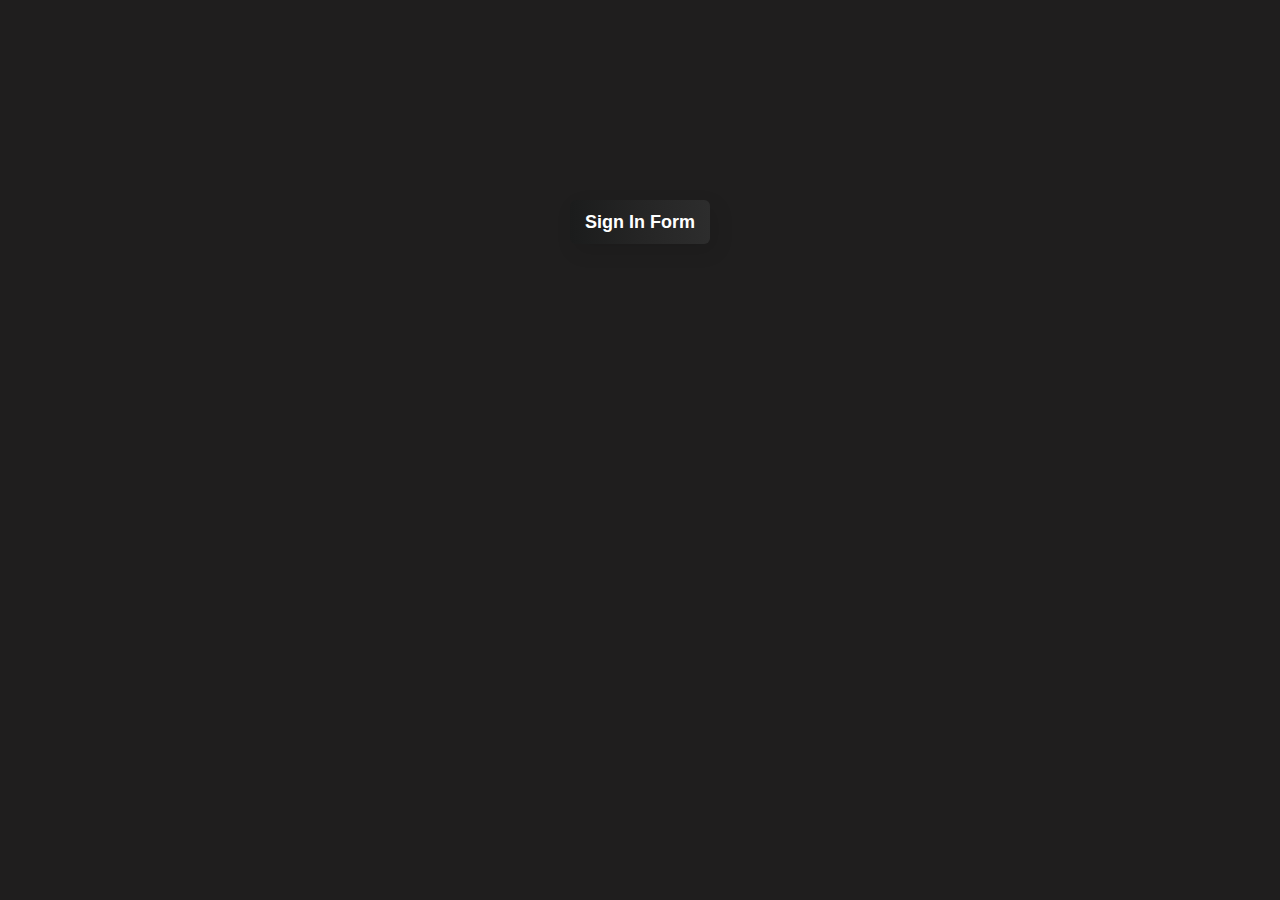
<file: index.html>
<!DOCTYPE html>
<html lang="en">
<head>
 <link rel="stylesheet" href="https://cdnjs.cloudflare.com/ajax/libs/font-awesome/5.15.3/css/all.min.css">
  <meta charset="UTF-8">
  <meta http-equiv="X-UA-Compatible" content="IE=edge">
  <meta name="viewport" content="width=device-width, initial-scale=1.0">
  <title>POP UP FORM</title>
  <link rel="stylesheet" href="https://maxcdn.bootstrapcdn.com/bootstrap/3.3.7/css/bootstrap.min.css" integrity="sha384-BVYiiSIFeK1dGmJRAkycuHAHRg32OmUcww7on3RYdg4Va+PmSTsz/K68vbdEjh4u" crossorigin="anonymous"> 
  <link rel="stylesheet" href="style.css"> 
 
</head>
<body>
  <div class="container">
    <div class="row">
        <div class="col-md-12">
            <div class="modal-box">
                <!-- Button trigger modal -->
                <button type="button" class="btn btn-primary btn-lg show-modal" data-toggle="modal" data-target="#myModal">
                  Sign In Form
                </button>
 
                <!-- Modal -->
                <div class="modal fade" id="myModal" tabindex="-1" role="dialog" aria-labelledby="myModalLabel">
                    <div class="modal-dialog" role="document">
                        <div class="modal-content clearfix">
                            <button type="button" class="close" data-dismiss="modal" aria-label="Close"><span aria-hidden="true">×</span></button>
                            <div class="modal-body">
                                <h3 class="title">Sign In Form</h3>
                                <p class="description">Sign In here Using Email & Password</p>
                                <div class="form-group">
                                    <span class="input-icon"><i class="fa fa-user"></i></span>
                                    <input type="email" class="form-control" placeholder="Enter email">
                                </div>
                                <div class="form-group">
                                    <span class="input-icon"><i class="fas fa-key"></i></span>
                                    <input type="password" class="form-control" placeholder="Password">
                                </div>
                                <div class="form-group checkbox">
                                    <input type="checkbox">
                                    <label>Remamber me</label>
                                </div>
                                <a href="" class="forgot-pass">Forgot Password?</a>
                                <button class="btn">Sign In</button>
                                <p class="model-signup">Don't have an account?&nbsp;&nbsp;<a class="model-signup" href="">Sign Up</a></p>
                            </div>
                        </div>
                    </div>
                </div>
            </div>
        </div>
    </div>
</div>
<script type="text/javascript" src="https://code.jquery.com/jquery-1.12.0.min.js"></script><script src="https://maxcdn.bootstrapcdn.com/bootstrap/3.3.7/js/bootstrap.min.js" integrity="sha384-Tc5IQib027qvyjSMfHjOMaLkfuWVxZxUPnCJA7l2mCWNIpG9mGCD8wGNIcPD7Txa" crossorigin="anonymous"></script>

</body>
</html>
</file>
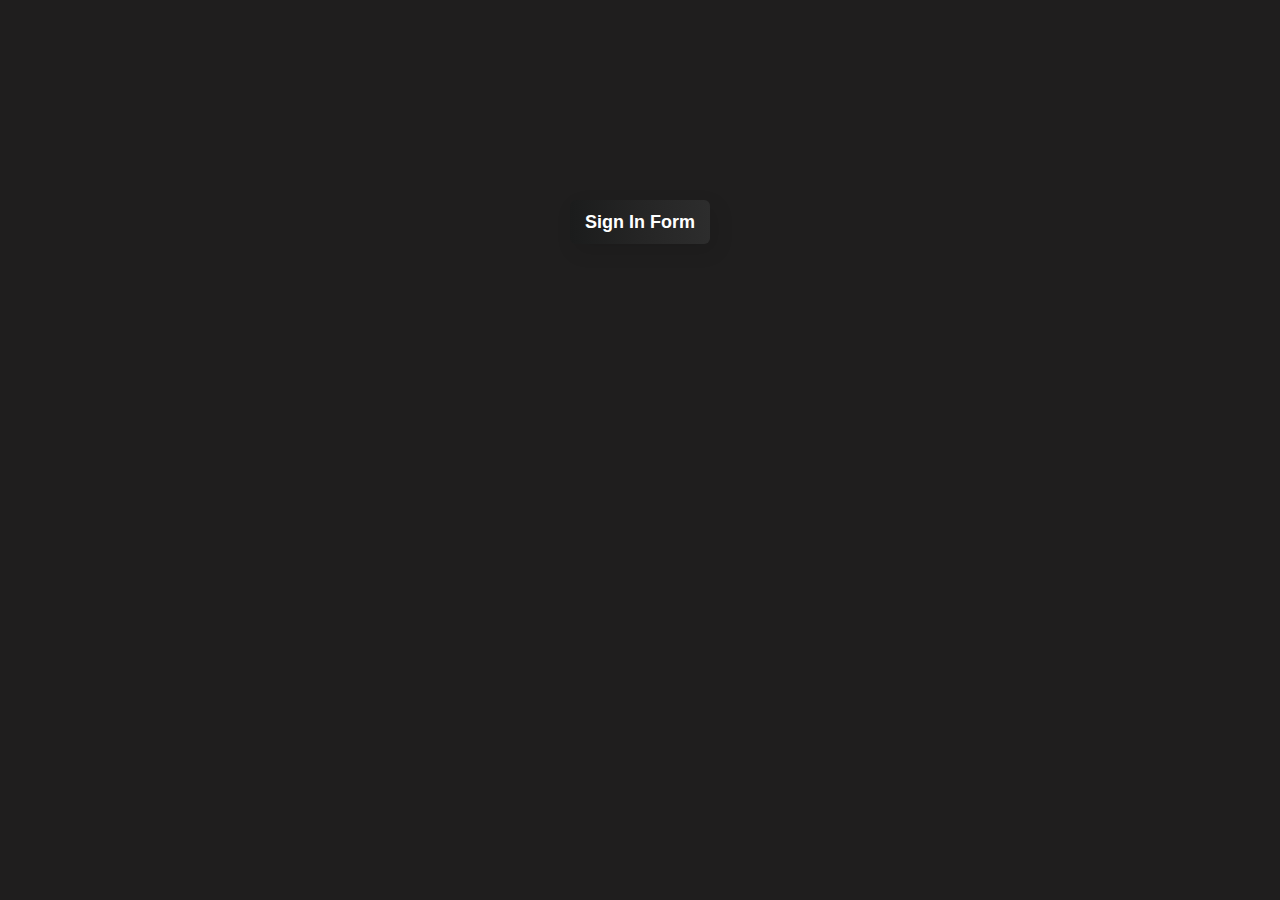
<file: popup.html>
<!DOCTYPE html>
<html lang="en">
<head>
 <link rel="stylesheet" href="https://cdnjs.cloudflare.com/ajax/libs/font-awesome/5.15.3/css/all.min.css">
  <meta charset="UTF-8">
  <meta http-equiv="X-UA-Compatible" content="IE=edge">
  <meta name="viewport" content="width=device-width, initial-scale=1.0">
  <title>POP UP FORM</title>
  <link rel="stylesheet" href="https://maxcdn.bootstrapcdn.com/bootstrap/3.3.7/css/bootstrap.min.css" integrity="sha384-BVYiiSIFeK1dGmJRAkycuHAHRg32OmUcww7on3RYdg4Va+PmSTsz/K68vbdEjh4u" crossorigin="anonymous"> 
  <link rel="stylesheet" href="style.css"> 
 
</head>
<body>
  <div class="container">
    <div class="row">
        <div class="col-md-12">
            <div class="modal-box">
                <!-- Button trigger modal -->
                <button type="button" class="btn btn-primary btn-lg show-modal" data-toggle="modal" data-target="#myModal">
                  Sign In Form
                </button>
 
                <!-- Modal -->
                <div class="modal fade" id="myModal" tabindex="-1" role="dialog" aria-labelledby="myModalLabel">
                    <div class="modal-dialog" role="document">
                        <div class="modal-content clearfix">
                            <button type="button" class="close" data-dismiss="modal" aria-label="Close"><span aria-hidden="true">×</span></button>
                            <div class="modal-body">
                                <h3 class="title">Sign In Form</h3>
                                <p class="description">Sign In here Using Email & Password</p>
                                <div class="form-group">
                                    <span class="input-icon"><i class="fa fa-user"></i></span>
                                    <input type="email" class="form-control" placeholder="Enter email">
                                </div>
                                <div class="form-group">
                                    <span class="input-icon"><i class="fas fa-key"></i></span>
                                    <input type="password" class="form-control" placeholder="Password">
                                </div>
                                <div class="form-group checkbox">
                                    <input type="checkbox">
                                    <label>Remamber me</label>
                                </div>
                                <a href="" class="forgot-pass">Forgot Password?</a>
                                <button class="btn">Sign In</button>
                                <p class="model-signup">Don't have an account?&nbsp;&nbsp;<a class="model-signup" href="">Sign Up</a></p>
                            </div>
                        </div>
                    </div>
                </div>
            </div>
        </div>
    </div>
</div>
<script type="text/javascript" src="https://code.jquery.com/jquery-1.12.0.min.js"></script><script src="https://maxcdn.bootstrapcdn.com/bootstrap/3.3.7/js/bootstrap.min.js" integrity="sha384-Tc5IQib027qvyjSMfHjOMaLkfuWVxZxUPnCJA7l2mCWNIpG9mGCD8wGNIcPD7Txa" crossorigin="anonymous"></script>

</body>
</html>
</file>
<file: style.css>
body{
    background-color: #1f1e1e;
}

.model-signup{
    margin-top: 20px;
    color: #1f1e1e;
    cursor: pointer;
}

.modal-box{ font-family: 'Poppins', sans-serif; }
.show-modal{
    color: #fff;
    background: linear-gradient(to right, #1b1c1c, #252525, #2d2d2d);
    font-size: 18px;
    font-weight: 600;
    text-transform: capitalize;
    padding: 10px 15px;
    margin: 200px auto 0;
    border: none;
    outline: none;
    box-shadow: 5px 7px 20px rgba(0, 0, 0, 0.1);
    display: block;
    transition: all 0.3s ease 0s;
}
.show-modal:hover,
.show-modal:focus{
    color: #fff;
    box-shadow: 0 0 10px rgba(0, 0, 0, 0.4);
    outline: none;
}
.modal-dialog{
    width: 400px;
    margin: 70px auto 0;
}
.modal-dialog{ transform: scale(0.5); }
.modal-dialog{ transform: scale(1); }
.modal-dialog .modal-content{
    text-align: center;
    border: none;
}
.modal-content .close{
    color: #fff;
    background: linear-gradient(to right, #1b1c1c, #252525, #2d2d2d);
    font-size: 25px;
    font-weight: 400;
    text-shadow: none;
    line-height: 27px;
    height: 25px;
    width: 25px;
    border-radius: 50%;
    overflow: hidden;
    opacity: 1;
    position: absolute;
    left: auto;
    right: 8px;
    top: 8px;
    z-index: 1;
    transition: all 0.3s;
}
.modal-content .close:hover{
    color: #fff;
    box-shadow: 0 0 5px rgba(0,0,0,0.5);
}
.close:focus{ outline: none; }
.modal-body{ padding: 60px 40px 40px !important; }
.modal-body .title{
    color: #1b1c1c;
    font-size: 33px;
    font-weight: 700;
    letter-spacing: 1px;
    margin: 0 0 10px;
}
.modal-body .description{
    color: white;
    font-size: 16px;
    margin: 0 0 20px;
}
.modal-body .form-group{
    text-align: left;
    margin-bottom: 20px;
    position: relative;
}
.modal-body .input-icon{
    color: white;
    font-size: 18px;
    transform: translateY(-50%);
    position: absolute;
    top: 50%;
    left: 20px;
}
.modal-body .form-control{
    font-size: 17px;
    height: 45px;
    width: 100%;
    padding: 6px 0 6px 50px;
    margin: 0 auto;
    border: 2px solid #eee;
    border-radius: 5px;
    box-shadow: none;
    outline: none;
}
.form-control::placeholder{
    color: #AEAFB1;
}
.form-group.checkbox{
    width: 130px;
    margin-top: 0;
    display: inline-block;
}
.form-group.checkbox label{
    color: #9A9EA9;
    font-weight: normal;
}
.form-group.checkbox input[type=checkbox]{
    margin-left: 0;
}
.modal-body .forgot-pass{
    color:#1b1c1c;
    font-size: 13px;
    text-align: right;
    width: calc(100% - 135px);
    margin: 2px 0;
    display: inline-block;
    vertical-align: top;
    transition: all 0.3s ease 0s;
}
.forgot-pass:hover{
    color: #9A9EA9;
    text-decoration: underline;
}
.modal-content .modal-body .btn{
    color: #fff;
    background: linear-gradient(to right, #1b1c1c, #252525, #2d2d2d);
    font-size: 16px;
    font-weight: 500;
    letter-spacing: 1px;
    text-transform: uppercase;
    line-height: 38px;
    width: 100%;
    height: 40px;
    padding: 0;
    border: none;
    border-radius: 5px;
    border: none;
    display: inline-block;
    transition: all 0.6s ease 0s;
}
.modal-content .modal-body .btn:hover{
    color: #fff;
    letter-spacing: 2px;
    box-shadow: 0 0 10px rgba(0, 0, 0, 0.5);
}
.modal-content .modal-body .btn:focus{ outline: none; }
@media only screen and (max-width: 480px){
    .modal-dialog{ width: 95% !important; }
    .modal-content .modal-body{
        padding: 60px 20px 40px !important;
    }
    
}
</file>
